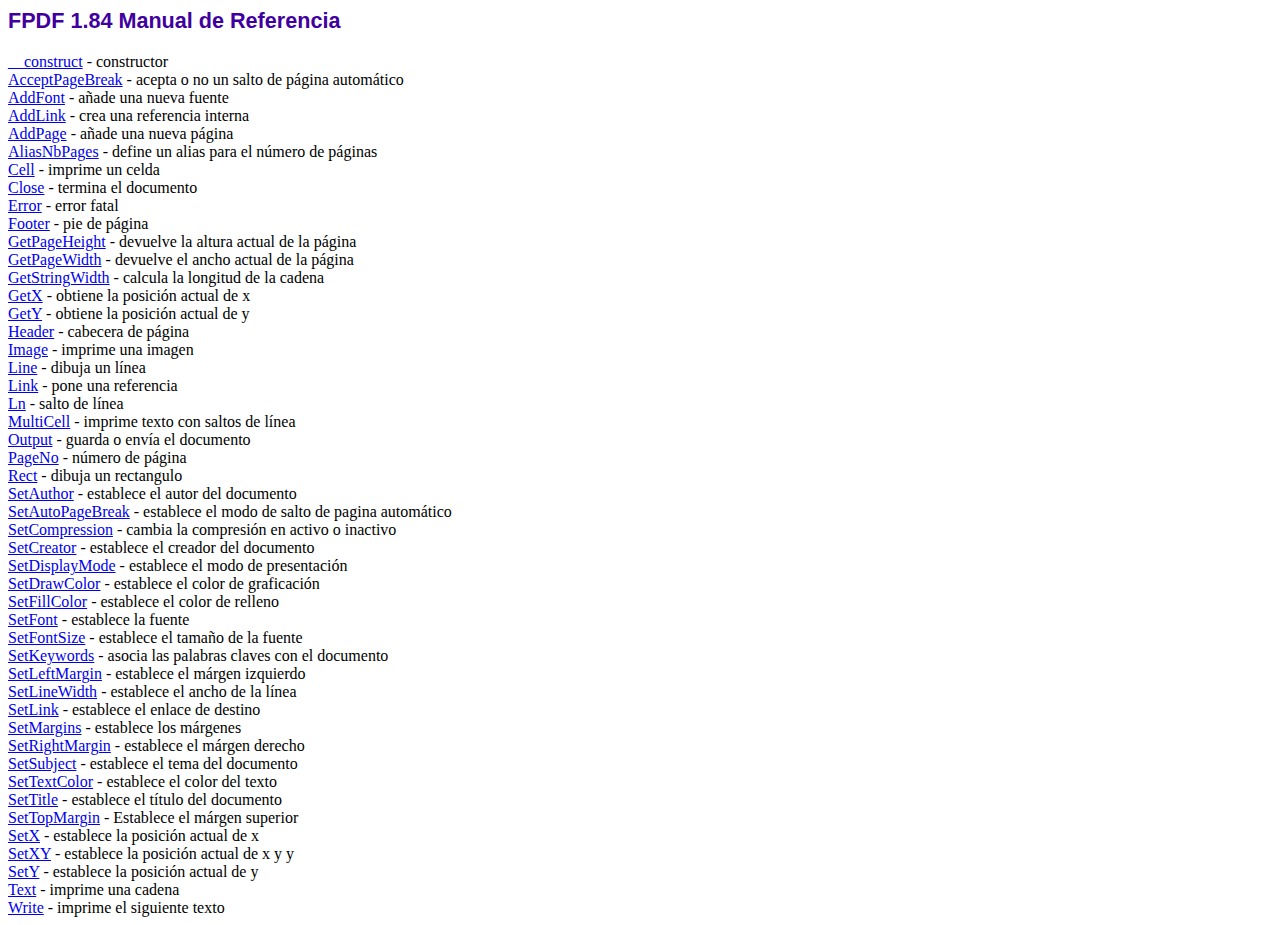
<file: fpdf/doc/index.htm>
<!DOCTYPE html PUBLIC "-//W3C//DTD HTML 4.01 Transitional//EN">
<html>
<head>
<meta http-equiv="Content-Type" content="text/html; charset=ISO-8859-1">
<title>FPDF 1.84 Manual de Referencia</title>
<link type="text/css" rel="stylesheet" href="../fpdf.css">
</head>
<body>
<h1>FPDF 1.84 Manual de Referencia</h1>
<a href="__construct.htm">__construct</a> - constructor<br>
<a href="acceptpagebreak.htm">AcceptPageBreak</a> - acepta o no un salto de p�gina autom�tico<br>
<a href="addfont.htm">AddFont</a> - a�ade una nueva fuente<br>
<a href="addlink.htm">AddLink</a> - crea una referencia interna<br>
<a href="addpage.htm">AddPage</a> - a�ade una nueva p�gina<br>
<a href="aliasnbpages.htm">AliasNbPages</a> - define un alias para el n�mero de p�ginas<br>
<a href="cell.htm">Cell</a> - imprime un celda<br>
<a href="close.htm">Close</a> - termina el documento<br>
<a href="error.htm">Error</a> - error fatal<br>
<a href="footer.htm">Footer</a> - pie de p�gina<br>
<a href="getpageheight.htm">GetPageHeight</a> - devuelve la altura actual de la p�gina<br>
<a href="getpagewidth.htm">GetPageWidth</a> - devuelve el ancho actual de la p�gina<br>
<a href="getstringwidth.htm">GetStringWidth</a> - calcula la longitud de la cadena<br>
<a href="getx.htm">GetX</a> - obtiene la posici�n actual de x<br>
<a href="gety.htm">GetY</a> - obtiene la posici�n actual de y<br>
<a href="header.htm">Header</a> - cabecera de p�gina<br>
<a href="image.htm">Image</a> - imprime una imagen<br>
<a href="line.htm">Line</a> - dibuja un l�nea<br>
<a href="link.htm">Link</a> - pone una referencia<br>
<a href="ln.htm">Ln</a> - salto de l�nea<br>
<a href="multicell.htm">MultiCell</a> - imprime texto con saltos de l�nea<br>
<a href="output.htm">Output</a> - guarda o env�a el documento<br>
<a href="pageno.htm">PageNo</a> - n�mero de p�gina<br>
<a href="rect.htm">Rect</a> - dibuja un rectangulo<br>
<a href="setauthor.htm">SetAuthor</a> - establece el autor del documento<br>
<a href="setautopagebreak.htm">SetAutoPageBreak</a> - establece el modo de salto de pagina autom�tico<br>
<a href="setcompression.htm">SetCompression</a> - cambia la compresi�n en activo o inactivo<br>
<a href="setcreator.htm">SetCreator</a> - establece el creador del documento<br>
<a href="setdisplaymode.htm">SetDisplayMode</a> - establece el modo de presentaci�n<br>
<a href="setdrawcolor.htm">SetDrawColor</a> - establece el color de graficaci�n<br>
<a href="setfillcolor.htm">SetFillColor</a> - establece el color de relleno<br>
<a href="setfont.htm">SetFont</a> - establece la fuente<br>
<a href="setfontsize.htm">SetFontSize</a> - establece el tama�o de la fuente<br>
<a href="setkeywords.htm">SetKeywords</a> - asocia las palabras claves con el documento<br>
<a href="setleftmargin.htm">SetLeftMargin</a> - establece el m�rgen izquierdo<br>
<a href="setlinewidth.htm">SetLineWidth</a> - establece el ancho de la l�nea<br>
<a href="setlink.htm">SetLink</a> - establece el enlace de destino<br>
<a href="setmargins.htm">SetMargins</a> - establece los m�rgenes<br>
<a href="setrightmargin.htm">SetRightMargin</a> - establece el m�rgen derecho<br>
<a href="setsubject.htm">SetSubject</a> - establece el tema del documento<br>
<a href="settextcolor.htm">SetTextColor</a> - establece el color del texto<br>
<a href="settitle.htm">SetTitle</a> - establece el t�tulo del documento<br>
<a href="settopmargin.htm">SetTopMargin</a> - Establece el m�rgen superior<br>
<a href="setx.htm">SetX</a> - establece la posici�n actual de x<br>
<a href="setxy.htm">SetXY</a> - establece la posici�n actual de x y y<br>
<a href="sety.htm">SetY</a> - establece la posici�n actual de y<br>
<a href="text.htm">Text</a> - imprime una cadena<br>
<a href="write.htm">Write</a> - imprime el siguiente texto<br>
</body>
</html>
</file>
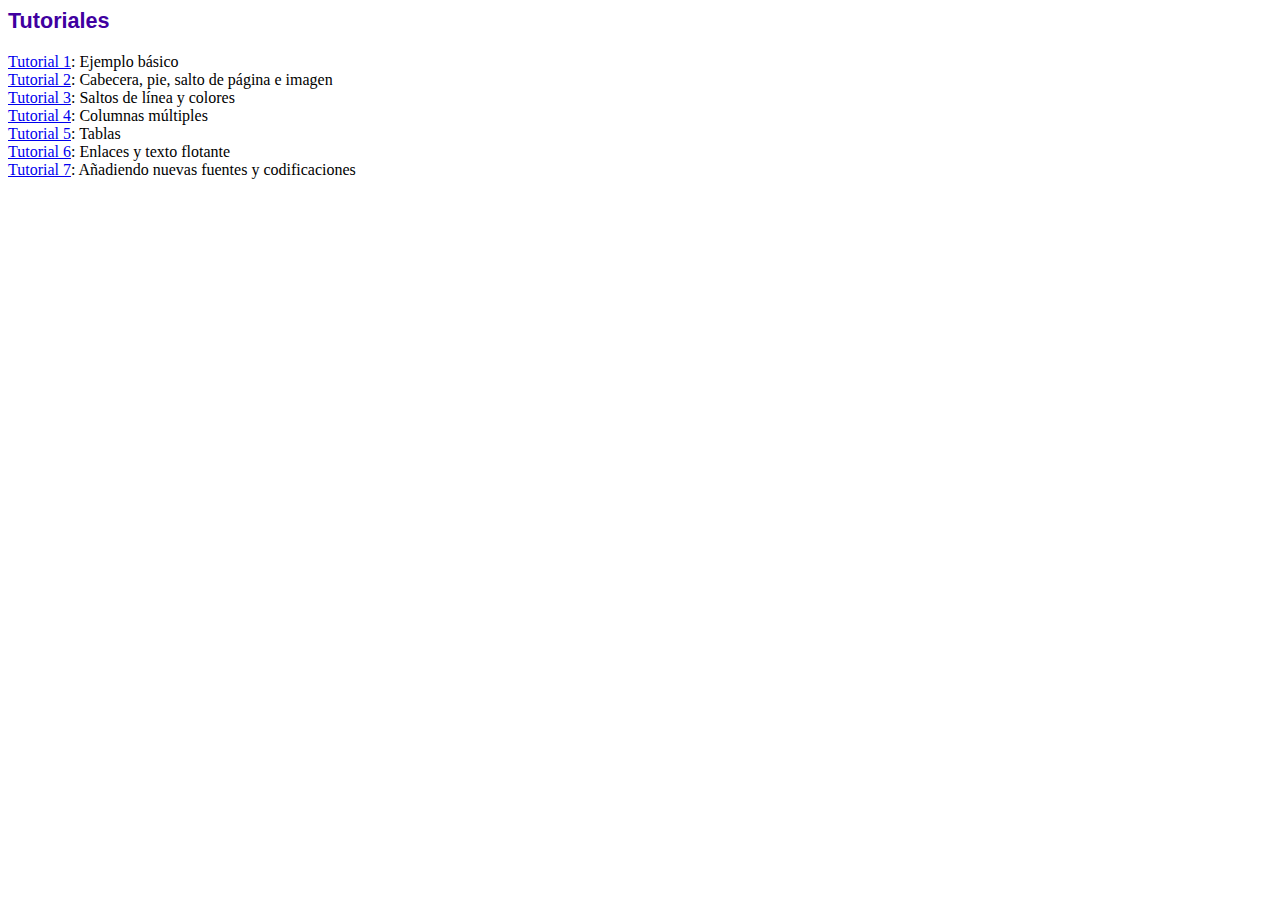
<file: fpdf/tutorial/index.htm>
<!DOCTYPE html PUBLIC "-//W3C//DTD HTML 4.01 Transitional//EN">
<html>
<head>
<meta http-equiv="Content-Type" content="text/html; charset=ISO-8859-1">
<title>Tutoriales</title>
<link type="text/css" rel="stylesheet" href="../fpdf.css">
</head>
<body>
<h1>Tutoriales</h1>
<ul style="list-style-type:none; margin-left:0; padding-left:0">
<li><a href="tuto1.htm">Tutorial 1</a>: Ejemplo b�sico</li>
<li><a href="tuto2.htm">Tutorial 2</a>: Cabecera, pie, salto de p�gina e imagen</li>
<li><a href="tuto3.htm">Tutorial 3</a>: Saltos de l�nea y colores</li>
<li><a href="tuto4.htm">Tutorial 4</a>: Columnas m�ltiples</li>
<li><a href="tuto5.htm">Tutorial 5</a>: Tablas</li>
<li><a href="tuto6.htm">Tutorial 6</a>: Enlaces y texto flotante</li>
<li><a href="tuto7.htm">Tutorial 7</a>: A�adiendo nuevas fuentes y codificaciones</li>
</ul>
</body>
</html>
</file>
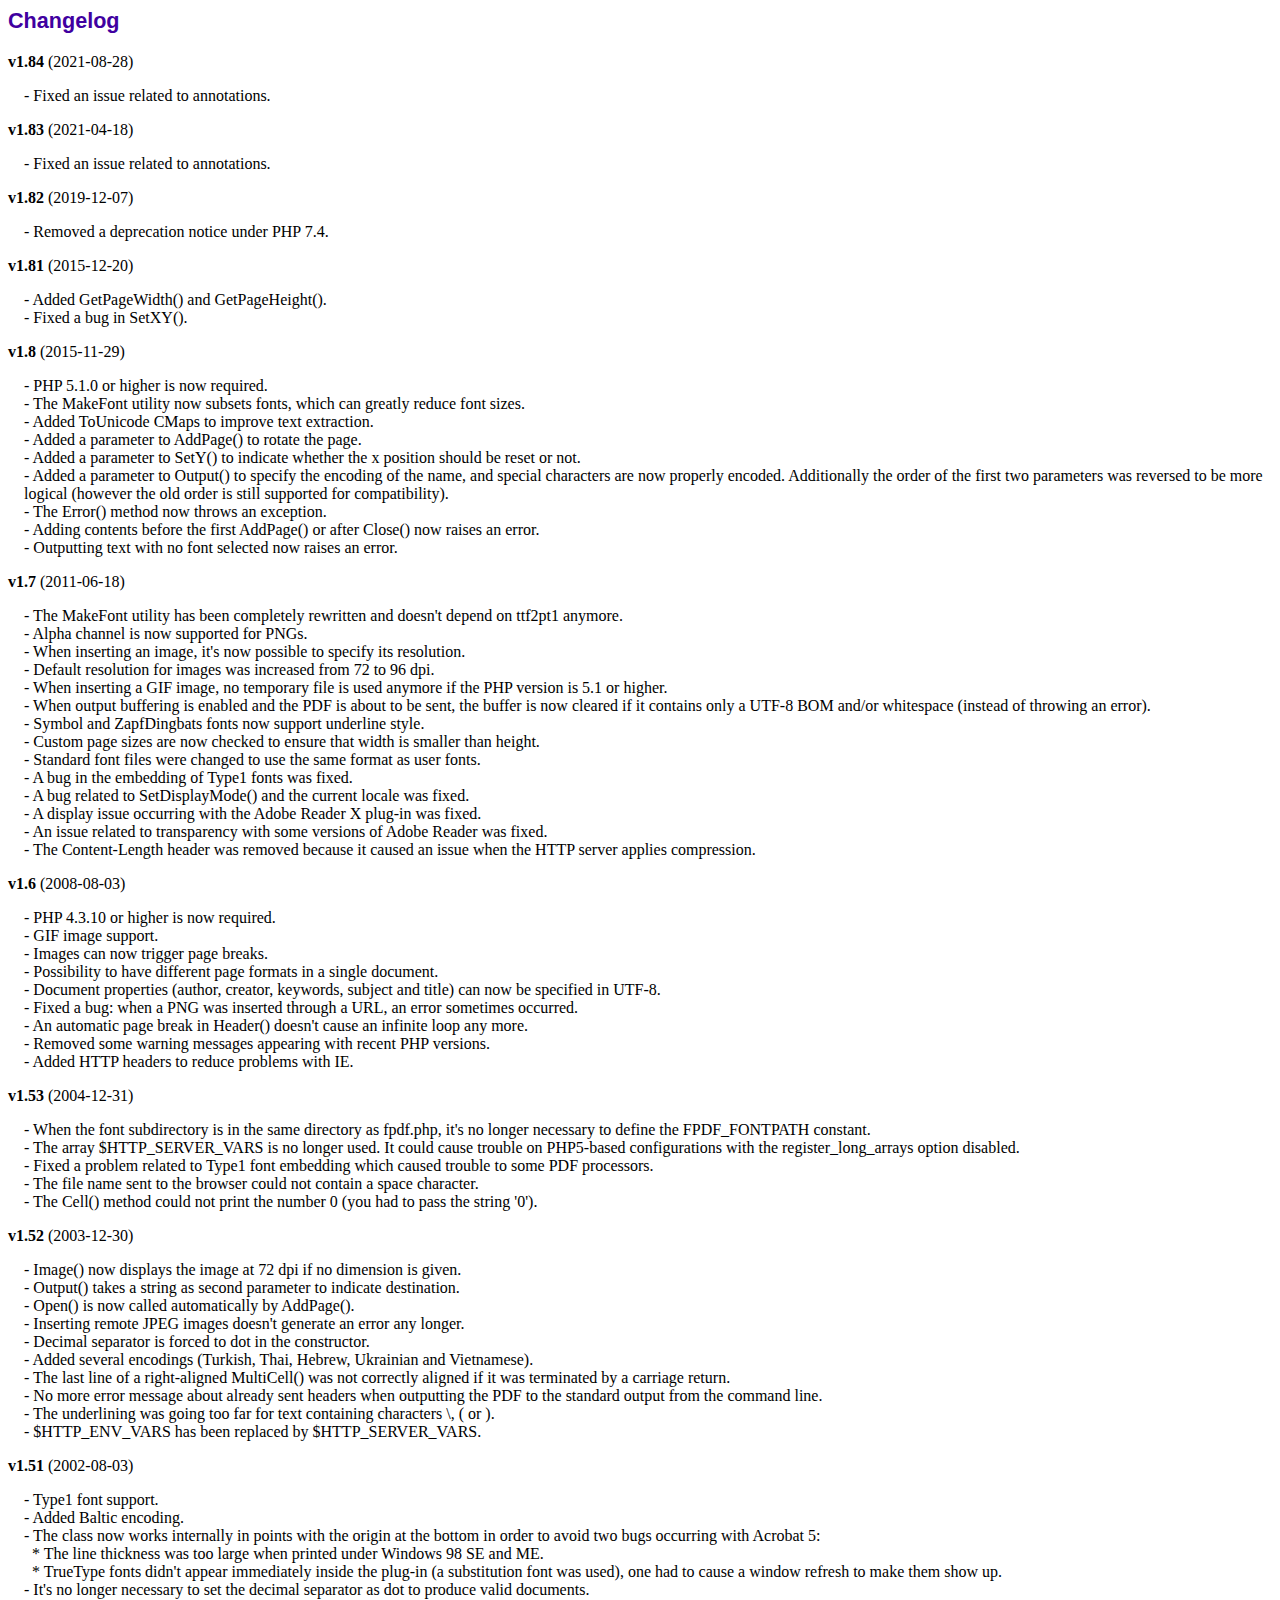
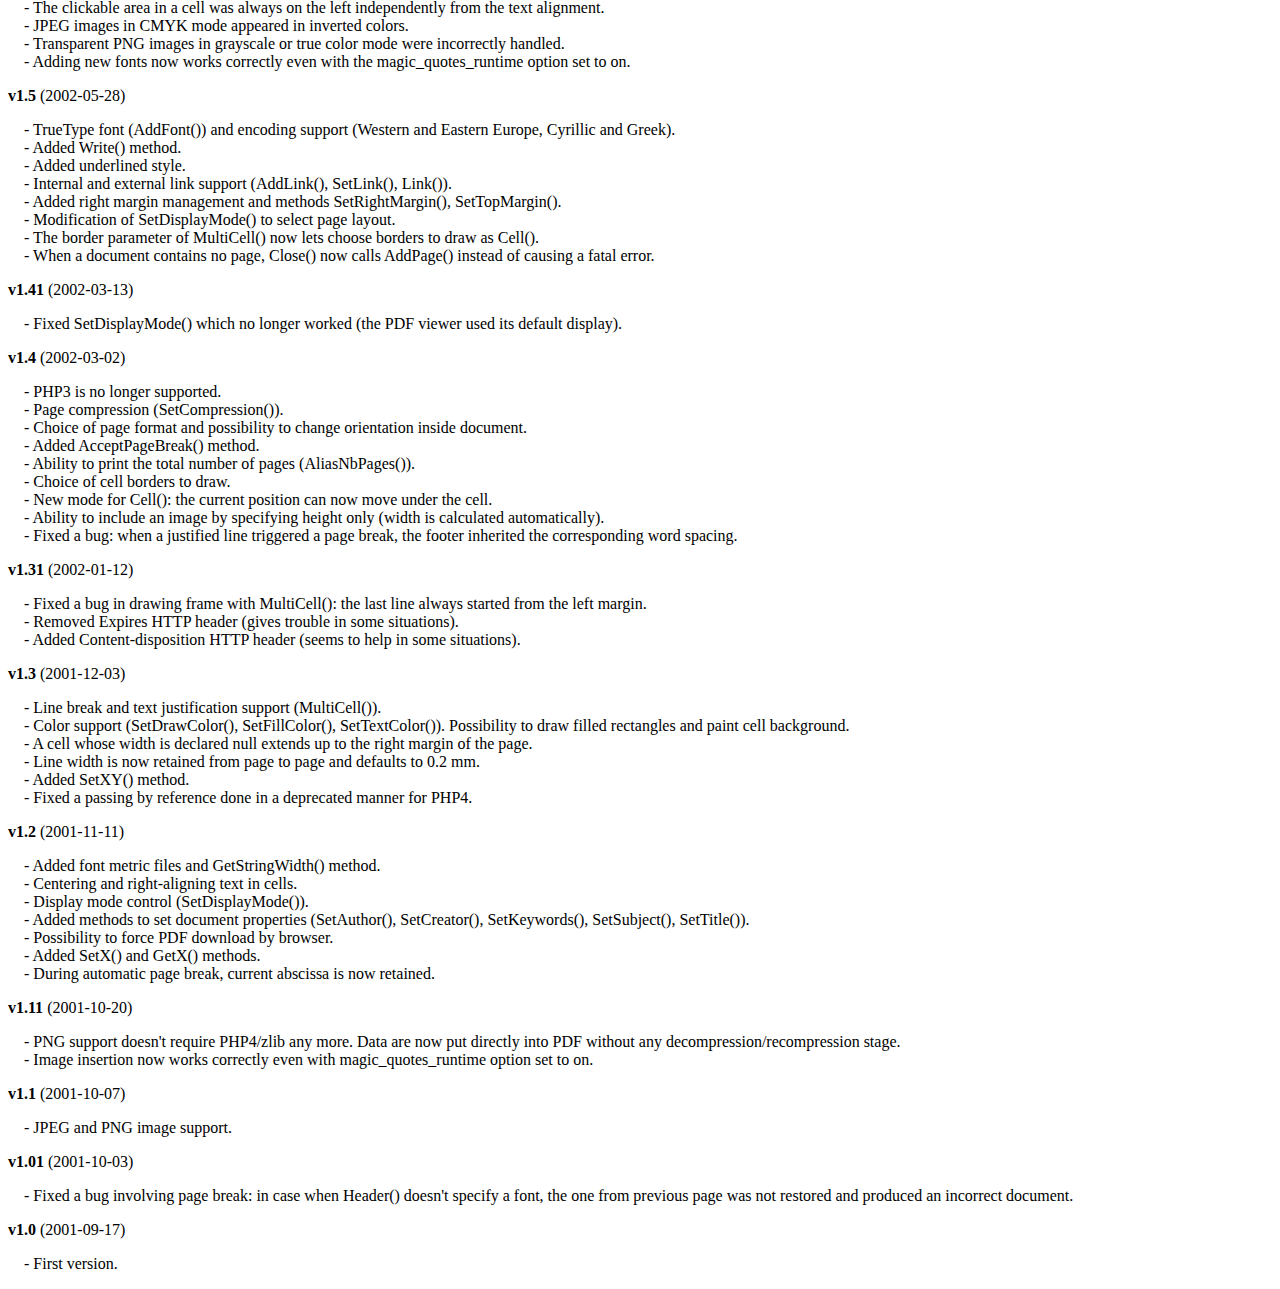
<file: fpdf/changelog.htm>
<!DOCTYPE html PUBLIC "-//W3C//DTD HTML 4.01 Transitional//EN">
<html>
<head>
<meta http-equiv="Content-Type" content="text/html; charset=ISO-8859-1">
<title>Changelog</title>
<link type="text/css" rel="stylesheet" href="fpdf.css">
<style type="text/css">
dd {margin:1em 0 1em 1em}
</style>
</head>
<body>
<h1>Changelog</h1>
<dl>
<dt><strong>v1.84</strong> (2021-08-28)</dt>
<dd>
- Fixed an issue related to annotations.<br>
</dd>
<dt><strong>v1.83</strong> (2021-04-18)</dt>
<dd>
- Fixed an issue related to annotations.<br>
</dd>
<dt><strong>v1.82</strong> (2019-12-07)</dt>
<dd>
- Removed a deprecation notice under PHP 7.4.<br>
</dd>
<dt><strong>v1.81</strong> (2015-12-20)</dt>
<dd>
- Added GetPageWidth() and GetPageHeight().<br>
- Fixed a bug in SetXY().<br>
</dd>
<dt><strong>v1.8</strong> (2015-11-29)</dt>
<dd>
- PHP 5.1.0 or higher is now required.<br>
- The MakeFont utility now subsets fonts, which can greatly reduce font sizes.<br>
- Added ToUnicode CMaps to improve text extraction.<br>
- Added a parameter to AddPage() to rotate the page.<br>
- Added a parameter to SetY() to indicate whether the x position should be reset or not.<br>
- Added a parameter to Output() to specify the encoding of the name, and special characters are now properly encoded. Additionally the order of the first two parameters was reversed to be more logical (however the old order is still supported for compatibility).<br>
- The Error() method now throws an exception.<br>
- Adding contents before the first AddPage() or after Close() now raises an error.<br>
- Outputting text with no font selected now raises an error.<br>
</dd>
<dt><strong>v1.7</strong> (2011-06-18)</dt>
<dd>
- The MakeFont utility has been completely rewritten and doesn't depend on ttf2pt1 anymore.<br>
- Alpha channel is now supported for PNGs.<br>
- When inserting an image, it's now possible to specify its resolution.<br>
- Default resolution for images was increased from 72 to 96 dpi.<br>
- When inserting a GIF image, no temporary file is used anymore if the PHP version is 5.1 or higher.<br>
- When output buffering is enabled and the PDF is about to be sent, the buffer is now cleared if it contains only a UTF-8 BOM and/or whitespace (instead of throwing an error).<br>
- Symbol and ZapfDingbats fonts now support underline style.<br>
- Custom page sizes are now checked to ensure that width is smaller than height.<br>
- Standard font files were changed to use the same format as user fonts.<br>
- A bug in the embedding of Type1 fonts was fixed.<br>
- A bug related to SetDisplayMode() and the current locale was fixed.<br>
- A display issue occurring with the Adobe Reader X plug-in was fixed.<br>
- An issue related to transparency with some versions of Adobe Reader was fixed.<br>
- The Content-Length header was removed because it caused an issue when the HTTP server applies compression.<br>
</dd>
<dt><strong>v1.6</strong> (2008-08-03)</dt>
<dd>
- PHP 4.3.10 or higher is now required.<br>
- GIF image support.<br>
- Images can now trigger page breaks.<br>
- Possibility to have different page formats in a single document.<br>
- Document properties (author, creator, keywords, subject and title) can now be specified in UTF-8.<br>
- Fixed a bug: when a PNG was inserted through a URL, an error sometimes occurred.<br>
- An automatic page break in Header() doesn't cause an infinite loop any more.<br>
- Removed some warning messages appearing with recent PHP versions.<br>
- Added HTTP headers to reduce problems with IE.<br>
</dd>
<dt><strong>v1.53</strong> (2004-12-31)</dt>
<dd>
- When the font subdirectory is in the same directory as fpdf.php, it's no longer necessary to define the FPDF_FONTPATH constant.<br>
- The array $HTTP_SERVER_VARS is no longer used. It could cause trouble on PHP5-based configurations with the register_long_arrays option disabled.<br>
- Fixed a problem related to Type1 font embedding which caused trouble to some PDF processors.<br>
- The file name sent to the browser could not contain a space character.<br>
- The Cell() method could not print the number 0 (you had to pass the string '0').<br>
</dd>
<dt><strong>v1.52</strong> (2003-12-30)</dt>
<dd>
- Image() now displays the image at 72 dpi if no dimension is given.<br>
- Output() takes a string as second parameter to indicate destination.<br>
- Open() is now called automatically by AddPage().<br>
- Inserting remote JPEG images doesn't generate an error any longer.<br>
- Decimal separator is forced to dot in the constructor.<br>
- Added several encodings (Turkish, Thai, Hebrew, Ukrainian and Vietnamese).<br>
- The last line of a right-aligned MultiCell() was not correctly aligned if it was terminated by a carriage return.<br>
- No more error message about already sent headers when outputting the PDF to the standard output from the command line.<br>
- The underlining was going too far for text containing characters \, ( or ).<br>
- $HTTP_ENV_VARS has been replaced by $HTTP_SERVER_VARS.<br>
</dd>
<dt><strong>v1.51</strong> (2002-08-03)</dt>
<dd>
- Type1 font support.<br>
- Added Baltic encoding.<br>
- The class now works internally in points with the origin at the bottom in order to avoid two bugs occurring with Acrobat 5:<br>&nbsp;&nbsp;* The line thickness was too large when printed under Windows 98 SE and ME.<br>&nbsp;&nbsp;* TrueType fonts didn't appear immediately inside the plug-in (a substitution font was used), one had to cause a window refresh to make them show up.<br>
- It's no longer necessary to set the decimal separator as dot to produce valid documents.<br>
- The clickable area in a cell was always on the left independently from the text alignment.<br>
- JPEG images in CMYK mode appeared in inverted colors.<br>
- Transparent PNG images in grayscale or true color mode were incorrectly handled.<br>
- Adding new fonts now works correctly even with the magic_quotes_runtime option set to on.<br>
</dd>
<dt><strong>v1.5</strong> (2002-05-28)</dt>
<dd>
- TrueType font (AddFont()) and encoding support (Western and Eastern Europe, Cyrillic and Greek).<br>
- Added Write() method.<br>
- Added underlined style.<br>
- Internal and external link support (AddLink(), SetLink(), Link()).<br>
- Added right margin management and methods SetRightMargin(), SetTopMargin().<br>
- Modification of SetDisplayMode() to select page layout.<br>
- The border parameter of MultiCell() now lets choose borders to draw as Cell().<br>
- When a document contains no page, Close() now calls AddPage() instead of causing a fatal error.<br>
</dd>
<dt><strong>v1.41</strong> (2002-03-13)</dt>
<dd>
- Fixed SetDisplayMode() which no longer worked (the PDF viewer used its default display).<br>
</dd>
<dt><strong>v1.4</strong> (2002-03-02)</dt>
<dd>
- PHP3 is no longer supported.<br>
- Page compression (SetCompression()).<br>
- Choice of page format and possibility to change orientation inside document.<br>
- Added AcceptPageBreak() method.<br>
- Ability to print the total number of pages (AliasNbPages()).<br>
- Choice of cell borders to draw.<br>
- New mode for Cell(): the current position can now move under the cell.<br>
- Ability to include an image by specifying height only (width is calculated automatically).<br>
- Fixed a bug: when a justified line triggered a page break, the footer inherited the corresponding word spacing.<br>
</dd>
<dt><strong>v1.31</strong> (2002-01-12)</dt>
<dd>
- Fixed a bug in drawing frame with MultiCell(): the last line always started from the left margin.<br>
- Removed Expires HTTP header (gives trouble in some situations).<br>
- Added Content-disposition HTTP header (seems to help in some situations).<br>
</dd>
<dt><strong>v1.3</strong> (2001-12-03)</dt>
<dd>
- Line break and text justification support (MultiCell()).<br>
- Color support (SetDrawColor(), SetFillColor(), SetTextColor()). Possibility to draw filled rectangles and paint cell background.<br>
- A cell whose width is declared null extends up to the right margin of the page.<br>
- Line width is now retained from page to page and defaults to 0.2 mm.<br>
- Added SetXY() method.<br>
- Fixed a passing by reference done in a deprecated manner for PHP4.<br>
</dd>
<dt><strong>v1.2</strong> (2001-11-11)</dt>
<dd>
- Added font metric files and GetStringWidth() method.<br>
- Centering and right-aligning text in cells.<br>
- Display mode control (SetDisplayMode()).<br>
- Added methods to set document properties (SetAuthor(), SetCreator(), SetKeywords(), SetSubject(), SetTitle()).<br>
- Possibility to force PDF download by browser.<br>
- Added SetX() and GetX() methods.<br>
- During automatic page break, current abscissa is now retained.<br>
</dd>
<dt><strong>v1.11</strong> (2001-10-20)</dt>
<dd>
- PNG support doesn't require PHP4/zlib any more. Data are now put directly into PDF without any decompression/recompression stage.<br>
- Image insertion now works correctly even with magic_quotes_runtime option set to on.<br>
</dd>
<dt><strong>v1.1</strong> (2001-10-07)</dt>
<dd>
- JPEG and PNG image support.<br>
</dd>
<dt><strong>v1.01</strong> (2001-10-03)</dt>
<dd>
- Fixed a bug involving page break: in case when Header() doesn't specify a font, the one from previous page was not restored and produced an incorrect document.<br>
</dd>
<dt><strong>v1.0</strong> (2001-09-17)</dt>
<dd>
- First version.<br>
</dd>
</dl>
</body>
</html>
</file>
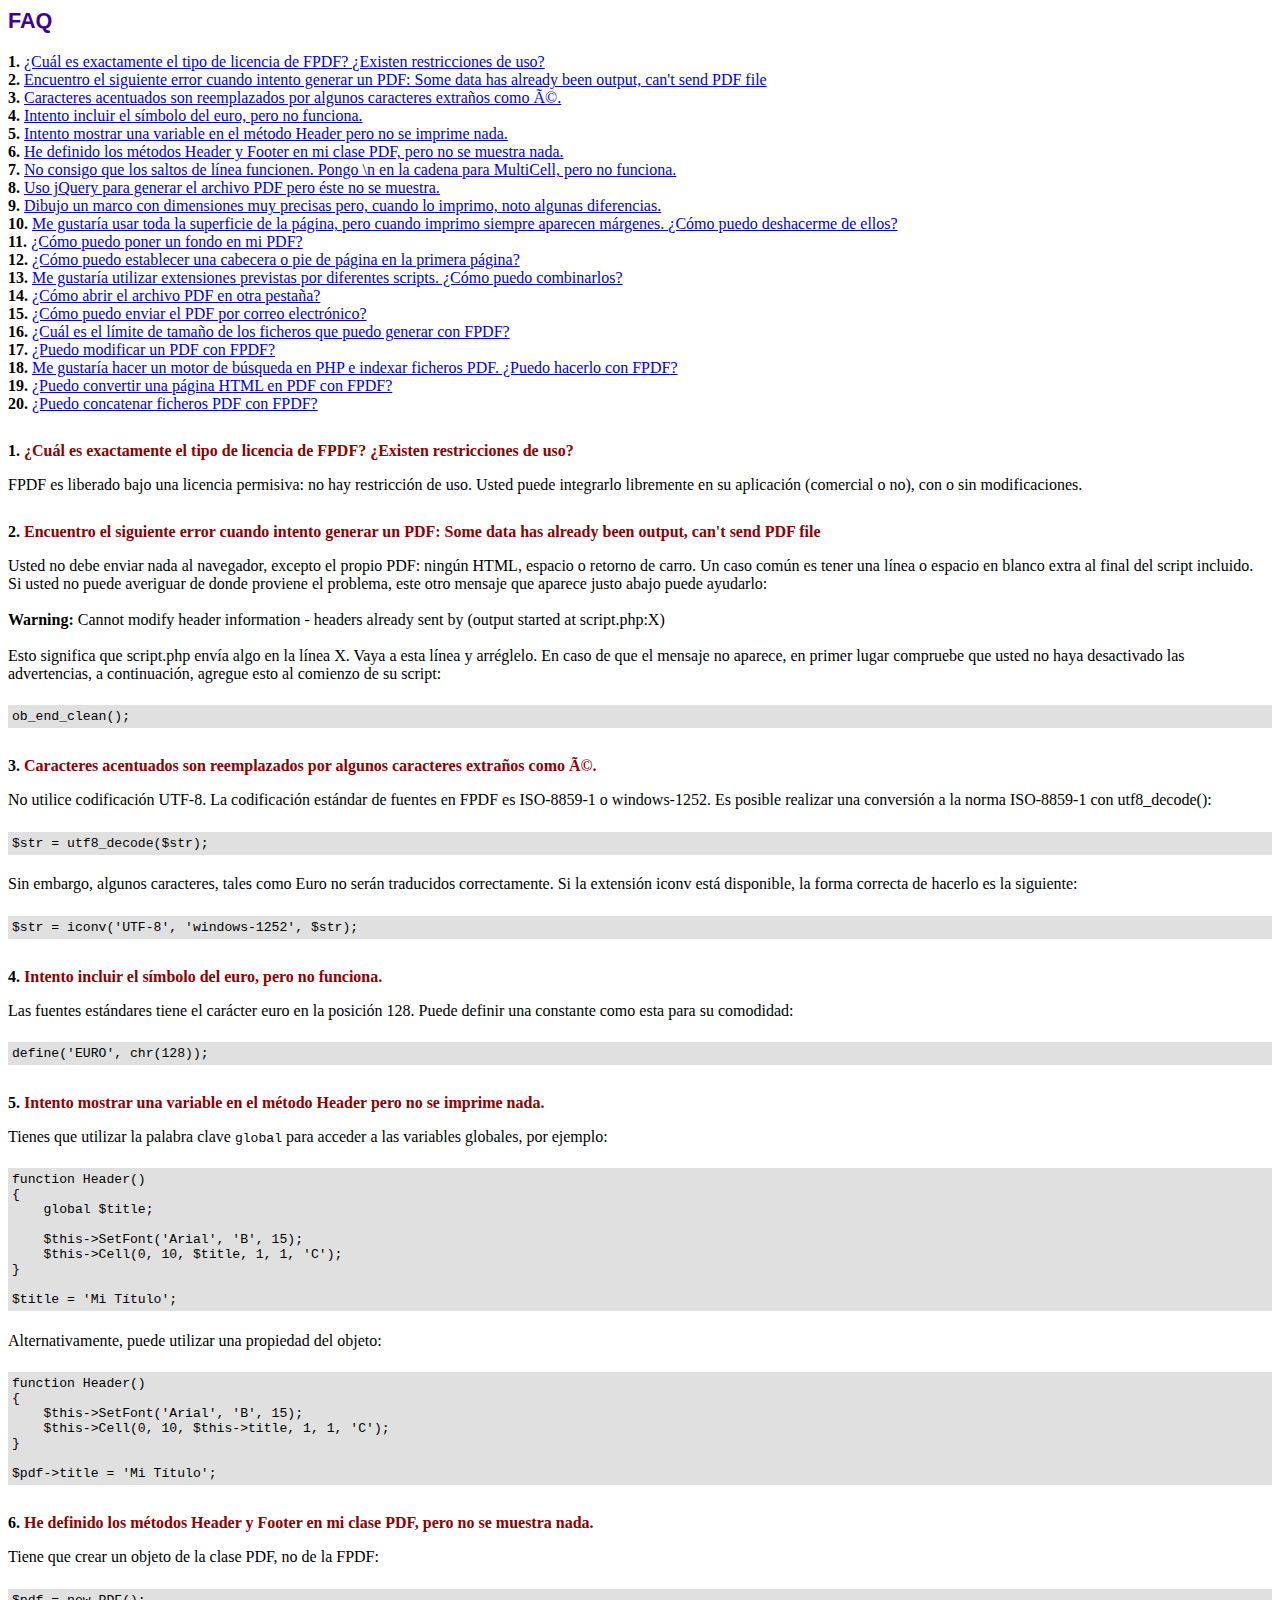
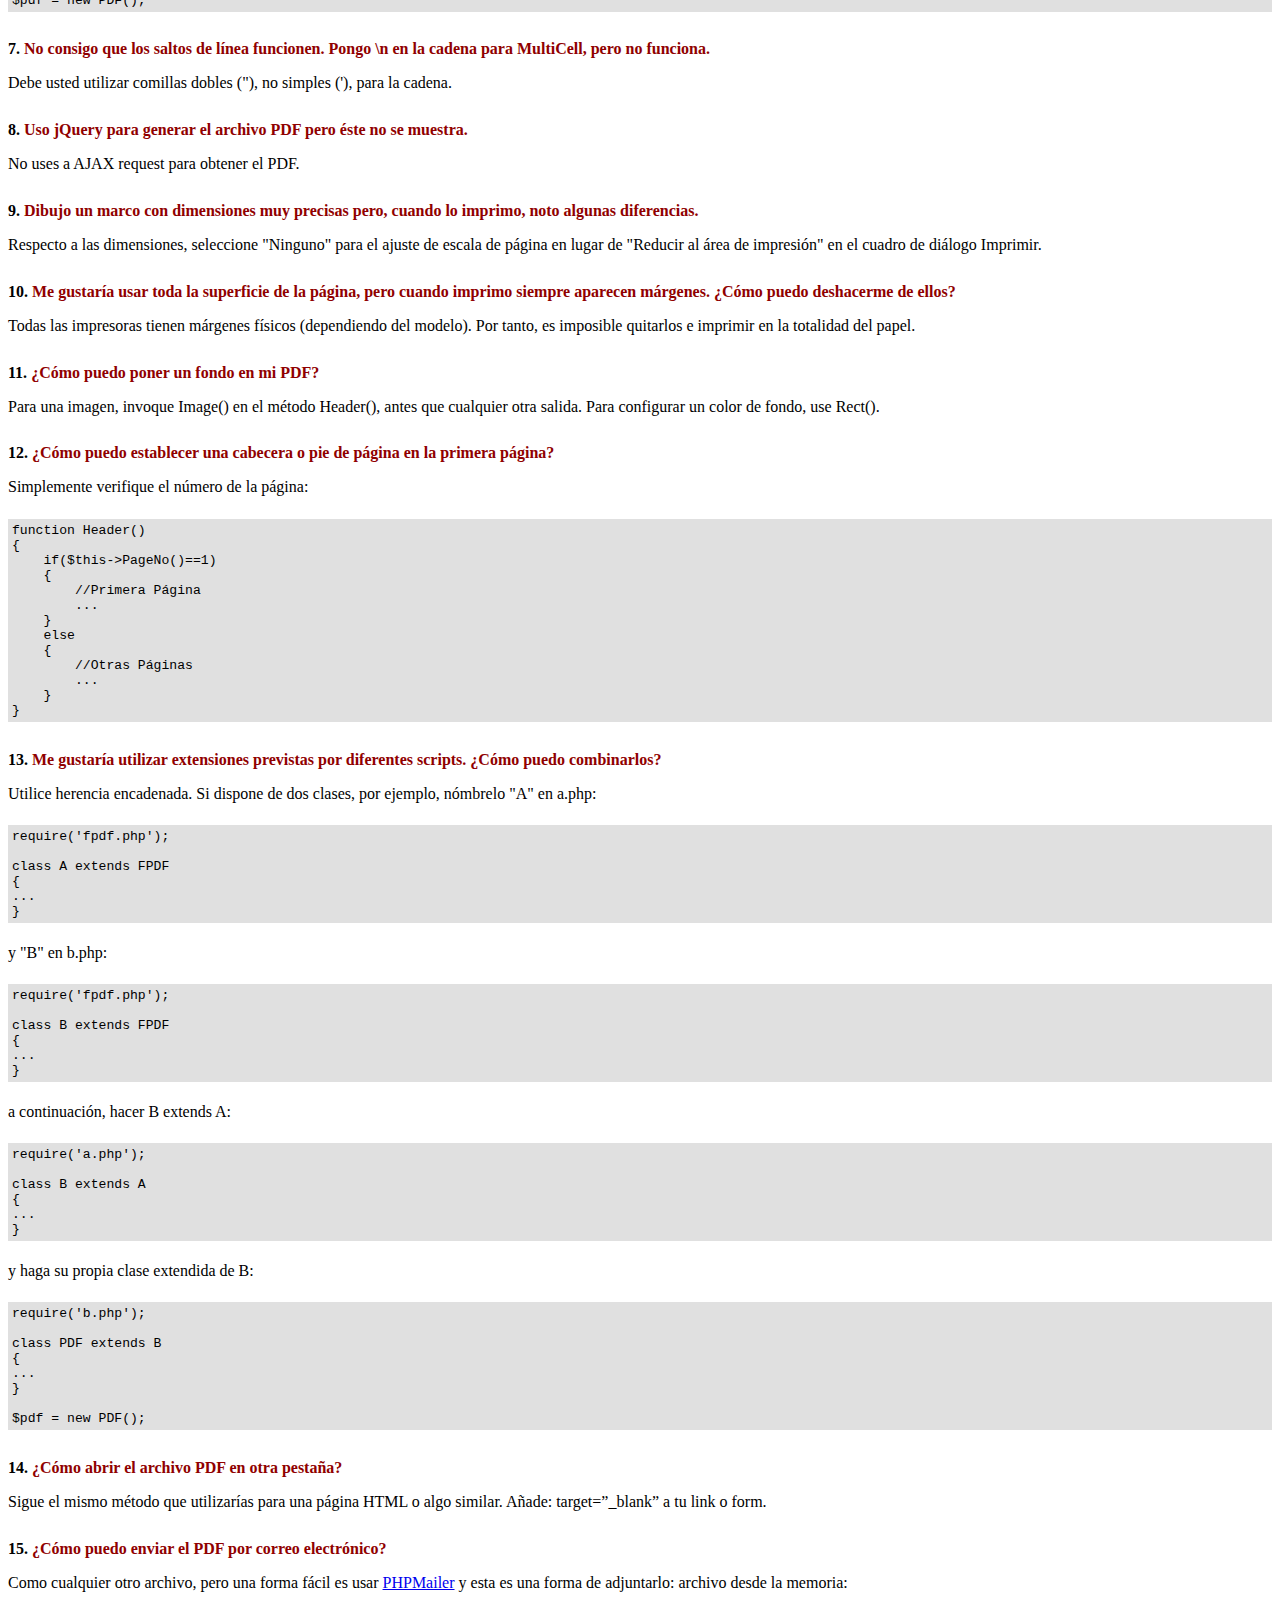
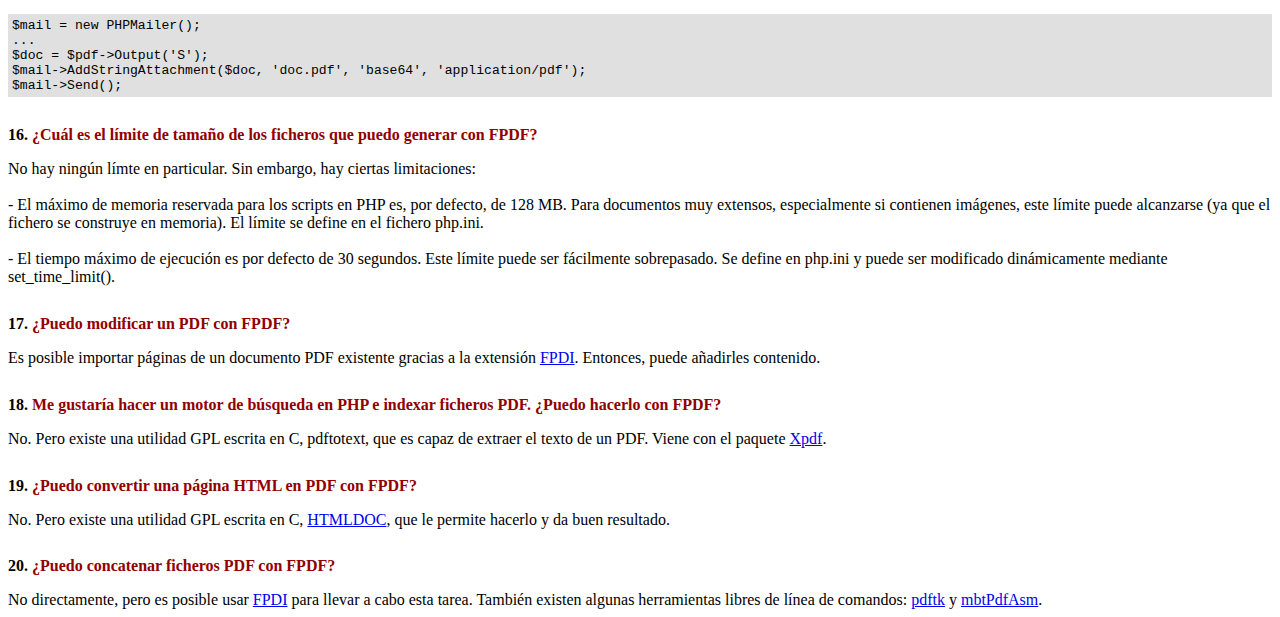
<file: fpdf/FAQ.htm>
<!DOCTYPE html PUBLIC "-//W3C//DTD HTML 4.01 Transitional//EN">
<html>
<head>
<meta http-equiv="Content-Type" content="text/html; charset=ISO-8859-1">
<title>FAQ</title>
<link type="text/css" rel="stylesheet" href="fpdf.css">
<style type="text/css">
ul {list-style-type:none; margin:0; padding:0}
ul#answers li {margin-top:1.8em}
.question {font-weight:bold; color:#900000}
</style>
</head>
<body>
<h1>FAQ</h1>
<ul>
<li><b>1.</b> <a href='#q1'>�Cu�l es exactamente el tipo de licencia de FPDF? �Existen restricciones de uso?</a></li>
<li><b>2.</b> <a href='#q2'>Encuentro el siguiente error cuando intento generar un PDF: Some data has already been output, can't send PDF file</a></li>
<li><b>3.</b> <a href='#q3'>Caracteres acentuados son reemplazados por algunos caracteres extra�os como é.</a></li>
<li><b>4.</b> <a href='#q4'>Intento incluir el s�mbolo del euro, pero no funciona.</a></li>
<li><b>5.</b> <a href='#q5'>Intento mostrar una variable en el m�todo Header pero no se imprime nada.</a></li>
<li><b>6.</b> <a href='#q6'>He definido los m�todos Header y Footer en mi clase PDF, pero no se muestra nada.</a></li>
<li><b>7.</b> <a href='#q7'>No consigo que los saltos de l�nea funcionen. Pongo \n en la cadena para MultiCell, pero no funciona.</a></li>
<li><b>8.</b> <a href='#q8'>Uso jQuery para generar el archivo PDF pero �ste no se muestra.</a></li>
<li><b>9.</b> <a href='#q9'>Dibujo un marco con dimensiones muy precisas pero, cuando lo imprimo, noto algunas diferencias.</a></li>
<li><b>10.</b> <a href='#q10'>Me gustar�a usar toda la superficie de la p�gina, pero cuando imprimo siempre aparecen m�rgenes. �C�mo puedo deshacerme de ellos?</a></li>
<li><b>11.</b> <a href='#q11'>�C�mo puedo poner un fondo en mi PDF?</a></li>
<li><b>12.</b> <a href='#q12'>�C�mo puedo establecer una cabecera o pie de p�gina en la primera p�gina?</a></li>
<li><b>13.</b> <a href='#q13'>Me gustar�a utilizar extensiones previstas por diferentes scripts. �C�mo puedo combinarlos?</a></li>
<li><b>14.</b> <a href='#q14'>�C�mo abrir el archivo PDF en otra pesta�a?</a></li>
<li><b>15.</b> <a href='#q15'>�C�mo puedo enviar el PDF por correo electr�nico?</a></li>
<li><b>16.</b> <a href='#q16'>�Cu�l es el l�mite de tama�o de los ficheros que puedo generar con FPDF?</a></li>
<li><b>17.</b> <a href='#q17'>�Puedo modificar un PDF con FPDF?</a></li>
<li><b>18.</b> <a href='#q18'>Me gustar�a hacer un motor de b�squeda en PHP e indexar ficheros PDF. �Puedo hacerlo con FPDF?</a></li>
<li><b>19.</b> <a href='#q19'>�Puedo convertir una p�gina HTML en PDF con FPDF?</a></li>
<li><b>20.</b> <a href='#q20'>�Puedo concatenar ficheros PDF con FPDF?</a></li>
</ul>

<ul id='answers'>
<li id='q1'>
<p><b>1.</b> <span class='question'>�Cu�l es exactamente el tipo de licencia de FPDF? �Existen restricciones de uso?</span></p>
FPDF es liberado bajo una licencia permisiva: no hay restricci�n de uso. Usted puede integrarlo
libremente en su aplicaci�n (comercial o no), con o sin modificaciones.
</li>

<li id='q2'>
<p><b>2.</b> <span class='question'>Encuentro el siguiente error cuando intento generar un PDF: Some data has already been output, can't send PDF file</span></p>
Usted no debe enviar nada al navegador, excepto el propio PDF: ning�n HTML, espacio o retorno de carro. Un caso com�n
es tener una l�nea o espacio en blanco extra al final del script incluido.<br>
Si usted no puede averiguar de donde proviene el problema, este otro mensaje que aparece justo abajo puede ayudarlo:<br>
<br>
<b>Warning:</b> Cannot modify header information - headers already sent by (output started at script.php:X)<br>
<br>
Esto significa que script.php env�a algo en la l�nea X. Vaya a esta l�nea y arr�glelo.
En caso de que el mensaje no aparece, en primer lugar compruebe que usted no haya desactivado las advertencias, a continuaci�n, agregue esto
al comienzo de su script:
<div class="doc-source">
<pre><code>ob_end_clean();</code></pre>
</div>
</li>

<li id='q3'>
<p><b>3.</b> <span class='question'>Caracteres acentuados son reemplazados por algunos caracteres extra�os como é.</span></p>
No utilice codificaci�n UTF-8. La codificaci�n est�ndar de fuentes en FPDF es ISO-8859-1 o windows-1252.
Es posible realizar una conversi�n a la norma ISO-8859-1 con utf8_decode():
<div class="doc-source">
<pre><code>$str = utf8_decode($str);</code></pre>
</div>
Sin embargo, algunos caracteres, tales como Euro no ser�n traducidos correctamente. Si la extensi�n iconv est� disponible, la
forma correcta de hacerlo es la siguiente:
<div class="doc-source">
<pre><code>$str = iconv('UTF-8', 'windows-1252', $str);</code></pre>
</div>
</li>

<li id='q4'>
<p><b>4.</b> <span class='question'>Intento incluir el s�mbolo del euro, pero no funciona.</span></p>
Las fuentes est�ndares tiene el car�cter euro en la posici�n 128. Puede definir una constante
como esta para su comodidad:
<div class="doc-source">
<pre><code>define('EURO', chr(128));</code></pre>
</div>
</li>

<li id='q5'>
<p><b>5.</b> <span class='question'>Intento mostrar una variable en el m�todo Header pero no se imprime nada.</span></p>
Tienes que utilizar la palabra clave <code>global</code> para acceder a las variables globales, por ejemplo:
<div class="doc-source">
<pre><code>function Header()
{
    global $title;

    $this-&gt;SetFont('Arial', 'B', 15);
    $this-&gt;Cell(0, 10, $title, 1, 1, 'C');
}

$title = 'Mi T�tulo';</code></pre>
</div>
Alternativamente, puede utilizar una propiedad del objeto:
<div class="doc-source">
<pre><code>function Header()
{
    $this-&gt;SetFont('Arial', 'B', 15);
    $this-&gt;Cell(0, 10, $this-&gt;title, 1, 1, 'C');
}

$pdf-&gt;title = 'Mi T�tulo';</code></pre>
</div>
</li>

<li id='q6'>
<p><b>6.</b> <span class='question'>He definido los m�todos Header y Footer en mi clase PDF, pero no se muestra nada.</span></p>
Tiene que crear un objeto de la clase PDF, no de la FPDF:
<div class="doc-source">
<pre><code>$pdf = new PDF();</code></pre>
</div>
</li>

<li id='q7'>
<p><b>7.</b> <span class='question'>No consigo que los saltos de l�nea funcionen. Pongo \n en la cadena para MultiCell, pero no funciona.</span></p>
Debe usted utilizar comillas dobles ("), no simples ('), para la cadena.
</li>

<li id='q8'>
<p><b>8.</b> <span class='question'>Uso jQuery para generar el archivo PDF pero �ste no se muestra.</span></p>
No uses a AJAX request para obtener el PDF.
</li>

<li id='q9'>
<p><b>9.</b> <span class='question'>Dibujo un marco con dimensiones muy precisas pero, cuando lo imprimo, noto algunas diferencias.</span></p>
Respecto a las dimensiones, seleccione "Ninguno" para el ajuste de escala de p�gina en lugar de "Reducir al �rea de impresi�n" en el cuadro de di�logo Imprimir.
</li>

<li id='q10'>
<p><b>10.</b> <span class='question'>Me gustar�a usar toda la superficie de la p�gina, pero cuando imprimo siempre aparecen m�rgenes. �C�mo puedo deshacerme de ellos?</span></p>
Todas las impresoras tienen m�rgenes f�sicos (dependiendo del modelo). Por tanto, es imposible quitarlos
e imprimir en la totalidad del papel.
</li>

<li id='q11'>
<p><b>11.</b> <span class='question'>�C�mo puedo poner un fondo en mi PDF?</span></p>
Para una imagen, invoque Image() en el m�todo Header(), antes que cualquier otra salida. Para configurar un color de fondo, use Rect().
</li>

<li id='q12'>
<p><b>12.</b> <span class='question'>�C�mo puedo establecer una cabecera o pie de p�gina en la primera p�gina?</span></p>
Simplemente verifique el n�mero de la p�gina:
<div class="doc-source">
<pre><code>function Header()
{
    if($this-&gt;PageNo()==1)
    {
        //Primera P�gina
        ...
    }
    else
    {
        //Otras P�ginas
        ...
    }
}</code></pre>
</div>
</li>

<li id='q13'>
<p><b>13.</b> <span class='question'>Me gustar�a utilizar extensiones previstas por diferentes scripts. �C�mo puedo combinarlos?</span></p>
Utilice herencia encadenada. Si dispone de dos clases, por ejemplo, n�mbrelo "A" en a.php:
<div class="doc-source">
<pre><code>require('fpdf.php');

class A extends FPDF
{
...
}</code></pre>
</div>
y "B" en b.php:
<div class="doc-source">
<pre><code>require('fpdf.php');

class B extends FPDF
{
...
}</code></pre>
</div>
a continuaci�n, hacer B extends A:
<div class="doc-source">
<pre><code>require('a.php');

class B extends A
{
...
}</code></pre>
</div>
y haga su propia clase extendida de B:
<div class="doc-source">
<pre><code>require('b.php');

class PDF extends B
{
...
}

$pdf = new PDF();</code></pre>
</div>
</li>

<li id='q14'>
<p><b>14.</b> <span class='question'>�C�mo abrir el archivo PDF en otra pesta�a?</span></p>
Sigue el mismo m�todo que utilizar�as para una p�gina HTML o algo similar.
A�ade: target=�_blank� a tu link o form.
</li>

<li id='q15'>
<p><b>15.</b> <span class='question'>�C�mo puedo enviar el PDF por correo electr�nico?</span></p>
Como cualquier otro archivo, pero una forma f�cil es usar <a href="https://github.com/PHPMailer/PHPMailer" target="_blank">PHPMailer</a>
y esta es una forma de adjuntarlo: archivo desde la memoria:
<div class="doc-source">
<pre><code>$mail = new PHPMailer();
...
$doc = $pdf-&gt;Output('S');
$mail-&gt;AddStringAttachment($doc, 'doc.pdf', 'base64', 'application/pdf');
$mail-&gt;Send();</code></pre>
</div>
</li>

<li id='q16'>
<p><b>16.</b> <span class='question'>�Cu�l es el l�mite de tama�o de los ficheros que puedo generar con FPDF?</span></p>
No hay ning�n l�mte en particular. Sin embargo, hay ciertas limitaciones:
<br>
<br>
- El m�ximo de memoria reservada para los scripts en PHP es, por defecto, de 128 MB. Para documentos
muy extensos, especialmente si contienen im�genes, este l�mite puede alcanzarse (ya que el fichero
se construye en memoria). El l�mite se define en el fichero php.ini.
<br>
<br>
- El tiempo m�ximo de ejecuci�n es por defecto de 30 segundos. Este l�mite puede ser f�cilmente
sobrepasado. Se define en php.ini y puede ser modificado din�micamente mediante set_time_limit().
</li>

<li id='q17'>
<p><b>17.</b> <span class='question'>�Puedo modificar un PDF con FPDF?</span></p>
Es posible importar p�ginas de un documento PDF existente gracias a la extensi�n
<a href="https://www.setasign.com/products/fpdi/about/" target="_blank">FPDI</a>.
Entonces, puede a�adirles contenido.
</li>

<li id='q18'>
<p><b>18.</b> <span class='question'>Me gustar�a hacer un motor de b�squeda en PHP e indexar ficheros PDF. �Puedo hacerlo con FPDF?</span></p>
No. Pero existe una utilidad GPL escrita en C, pdftotext, que es capaz de extraer el texto de
un PDF. Viene con el paquete <a href="https://www.xpdfreader.com" target="_blank">Xpdf</a>.
</li>

<li id='q19'>
<p><b>19.</b> <span class='question'>�Puedo convertir una p�gina HTML en PDF con FPDF?</span></p>
No. Pero existe una utilidad GPL escrita en C, <a href="https://www.msweet.org/htmldoc/" target="_blank">HTMLDOC</a>,
que le permite hacerlo y da buen resultado.
</li>

<li id='q20'>
<p><b>20.</b> <span class='question'>�Puedo concatenar ficheros PDF con FPDF?</span></p>
No directamente, pero es posible usar <a href="https://www.setasign.com/products/fpdi/demos/concatenate-fake/" target="_blank">FPDI</a>
para llevar a cabo esta tarea. Tambi�n existen algunas herramientas libres de l�nea de comandos:
<a href="https://www.pdflabs.com/tools/pdftk-the-pdf-toolkit/" target="_blank">pdftk</a> y
<a href="http://thierry.schmit.free.fr/spip/spip.php?article15" target="_blank">mbtPdfAsm</a>.
</li>
</ul>
</body>
</html>
</file>
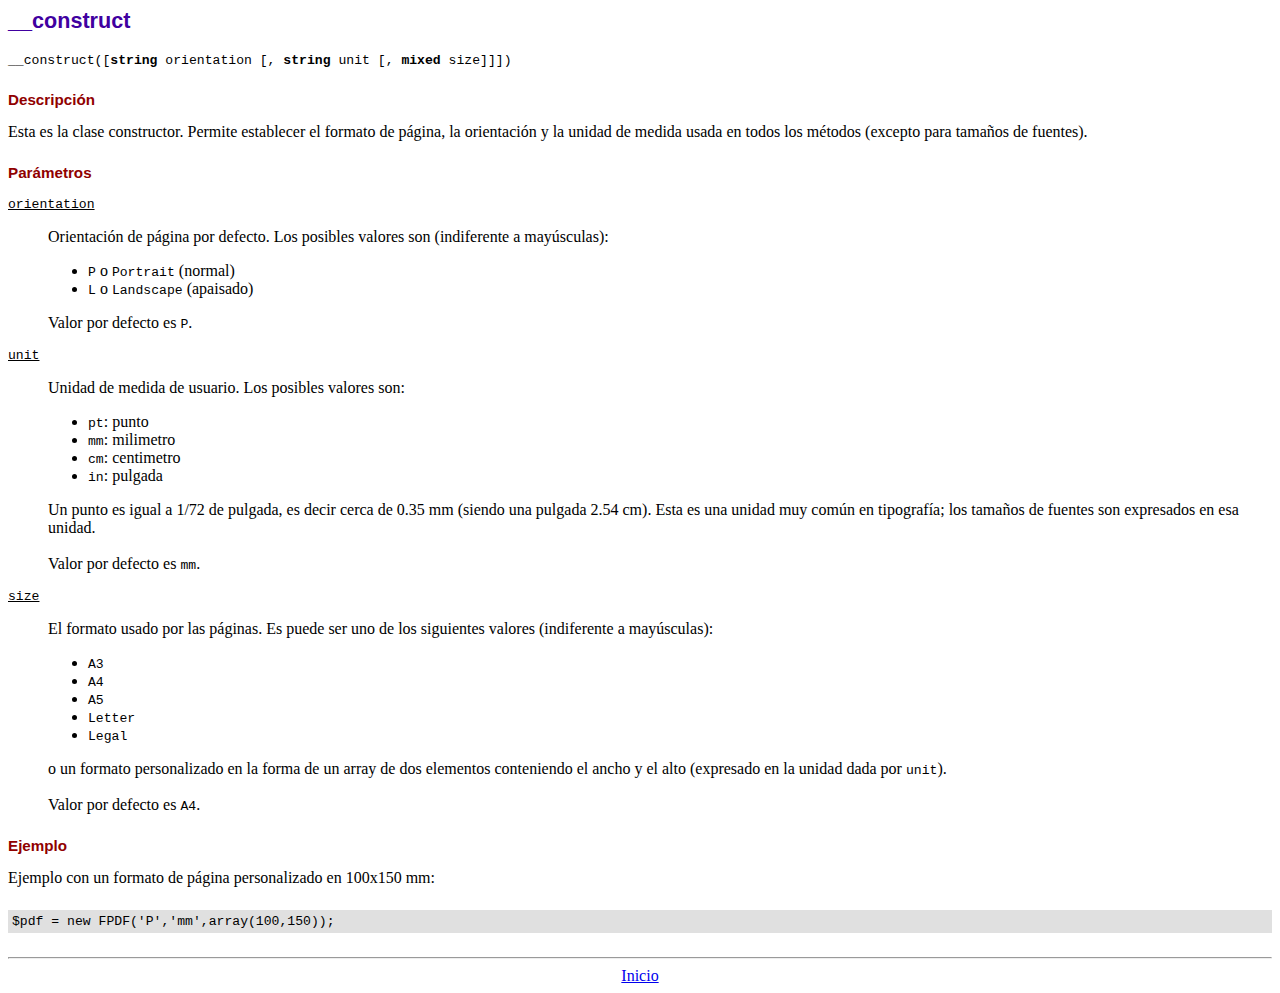
<file: fpdf/doc/__construct.htm>
<!DOCTYPE html PUBLIC "-//W3C//DTD HTML 4.01 Transitional//EN">
<html>
<head>
<meta http-equiv="Content-Type" content="text/html; charset=ISO-8859-1">
<title>__construct</title>
<link type="text/css" rel="stylesheet" href="../fpdf.css">
</head>
<body>
<h1>__construct</h1>
<code>__construct([<b>string</b> orientation [, <b>string</b> unit [, <b>mixed</b> size]]])</code>
<h2>Descripci�n</h2>
Esta es la clase constructor. Permite establecer el formato de p�gina, la orientaci�n y la unidad de medida usada en todos los m�todos (excepto para tama�os de fuentes).
<h2>Par�metros</h2>
<dl class="param">
<dt><code>orientation</code></dt>
<dd>
Orientaci�n de p�gina por defecto. Los posibles valores son (indiferente a may�sculas):
<ul>
<li><code>P</code> o <code>Portrait</code> (normal)
<li><code>L</code> o <code>Landscape</code> (apaisado)
</ul>
Valor por defecto es <code>P</code>.
</dd>
<dt><code>unit</code></dt>
<dd>
Unidad de medida de usuario. Los posibles valores son:
<ul>
<li><code>pt</code>: punto
<li><code>mm</code>: milimetro
<li><code>cm</code>: centimetro
<li><code>in</code>: pulgada
</ul>
Un punto es igual a 1/72 de pulgada, es decir cerca de 0.35 mm (siendo una pulgada 2.54 cm). Esta es una unidad muy com�n en tipograf�a; los tama�os de fuentes son expresados en esa unidad.
<br>
<br>
Valor por defecto es <code>mm</code>.
</dd>
<dt><code>size</code></dt>
<dd>
El formato usado por las p�ginas. Es puede ser uno de los siguientes valores (indiferente a may�sculas):
<ul>
<li><code>A3</code>
<li><code>A4</code>
<li><code>A5</code>
<li><code>Letter</code>
<li><code>Legal</code>
</ul>
o un formato personalizado en la forma de un array de dos elementos conteniendo el ancho y el alto (expresado en la unidad dada por <code>unit</code>).
<br>
<br>
Valor por defecto es <code>A4</code>.
</dd>
</dl>
<h2>Ejemplo</h2>
Ejemplo con un formato de p�gina personalizado en 100x150 mm:
<div class="doc-source">
<pre><code>$pdf = new FPDF('P','mm',array(100,150));</code></pre>
</div>
<hr style="margin-top:1.5em">
<div style="text-align:center"><a href="index.htm">Inicio</a></div>
</body>
</html>
</file>
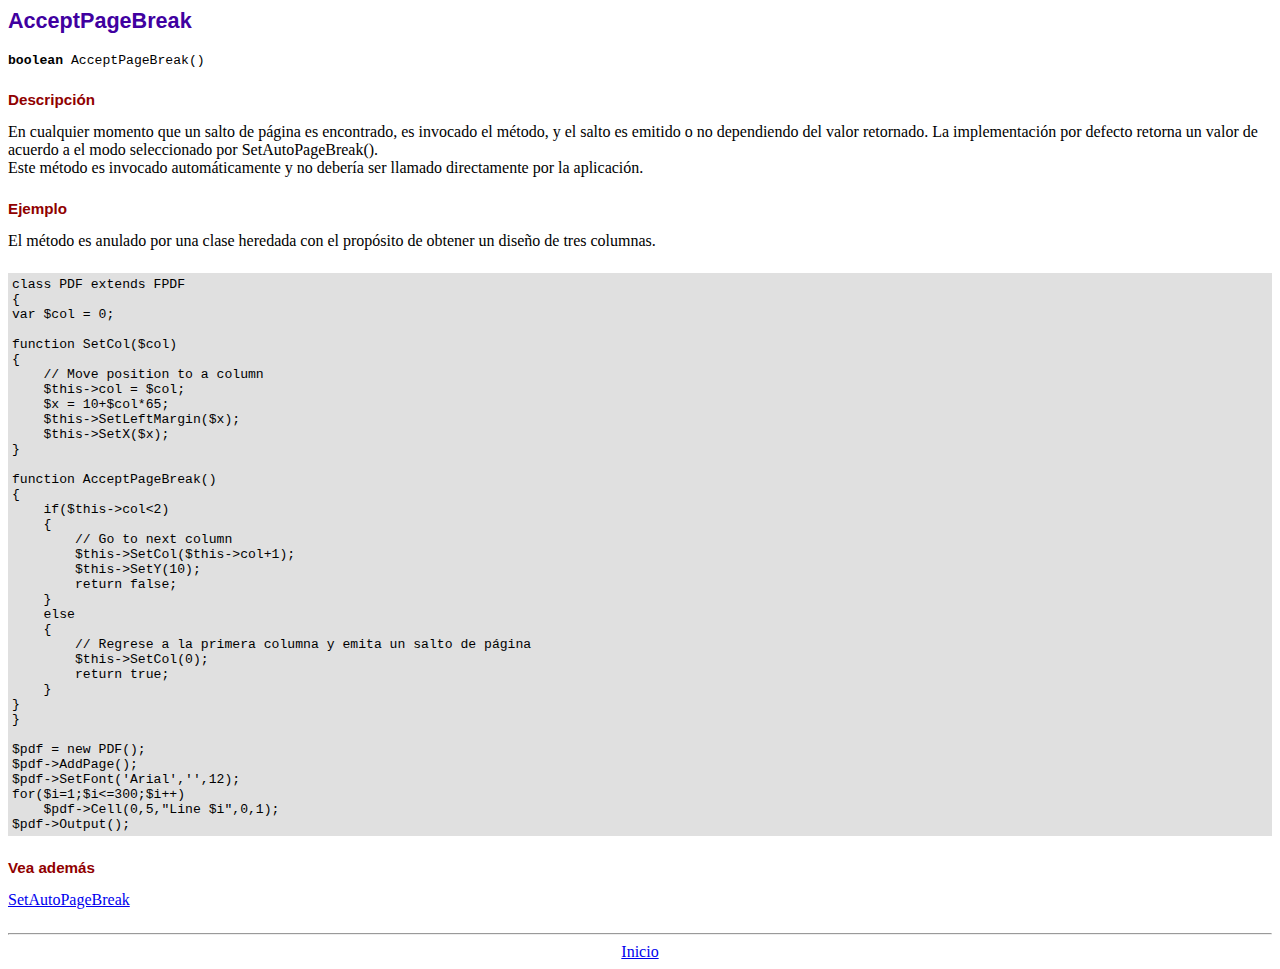
<file: fpdf/doc/acceptpagebreak.htm>
<!DOCTYPE html PUBLIC "-//W3C//DTD HTML 4.01 Transitional//EN">
<html>
<head>
<meta http-equiv="Content-Type" content="text/html; charset=ISO-8859-1">
<title>AcceptPageBreak</title>
<link type="text/css" rel="stylesheet" href="../fpdf.css">
</head>
<body>
<h1>AcceptPageBreak</h1>
<code><b>boolean</b> AcceptPageBreak()</code>
<h2>Descripci�n</h2>
En cualquier momento que un salto de p�gina es encontrado, es invocado el m�todo, y el salto es emitido o no dependiendo
del valor retornado. La implementaci�n por defecto retorna un valor de acuerdo a el modo seleccionado por SetAutoPageBreak().
<br>
Este m�todo es invocado autom�ticamente y no deber�a ser llamado directamente por la aplicaci�n.
<h2>Ejemplo</h2>
El m�todo es anulado por una clase heredada con el prop�sito de obtener un dise�o de tres columnas.
<div class="doc-source">
<pre><code>class PDF extends FPDF
{
var $col = 0;

function SetCol($col)
{
    // Move position to a column
    $this-&gt;col = $col;
    $x = 10+$col*65;
    $this-&gt;SetLeftMargin($x);
    $this-&gt;SetX($x);
}

function AcceptPageBreak()
{
    if($this-&gt;col&lt;2)
    {
        // Go to next column
        $this-&gt;SetCol($this-&gt;col+1);
        $this-&gt;SetY(10);
        return false;
    }
    else
    {
        // Regrese a la primera columna y emita un salto de p�gina
        $this-&gt;SetCol(0);
        return true;
    }
}
}

$pdf = new PDF();
$pdf-&gt;AddPage();
$pdf-&gt;SetFont('Arial','',12);
for($i=1;$i&lt;=300;$i++)
    $pdf-&gt;Cell(0,5,"Line $i",0,1);
$pdf-&gt;Output();</code></pre>
</div>
<h2>Vea adem�s</h2>
<a href="setautopagebreak.htm">SetAutoPageBreak</a>
<hr style="margin-top:1.5em">
<div style="text-align:center"><a href="index.htm">Inicio</a></div>
</body>
</html>
</file>
<file: fpdf/fpdf.css>
body {font-family:"Times New Roman",serif}
h1 {font:bold 135% Arial,sans-serif; color:#4000A0; margin-bottom:0.9em}
h2 {font:bold 95% Arial,sans-serif; color:#900000; margin-top:1.5em; margin-bottom:1em}
dl.param dt {text-decoration:underline}
dl.param dd {margin-top:1em; margin-bottom:1em}
dl.param ul {margin-top:1em; margin-bottom:1em}
tt, code, kbd {font-family:"Courier New",Courier,monospace; font-size:82%}
div.source {margin-top:1.4em; margin-bottom:1.3em}
div.source pre {display:table; border:1px solid #24246A; width:100%; margin:0em; font-family:inherit; font-size:100%}
div.source code {display:block; border:1px solid #C5C5EC; background-color:#F0F5FF; padding:6px; color:#000000}
div.doc-source {margin-top:1.4em; margin-bottom:1.3em}
div.doc-source pre {display:table; width:100%; margin:0em; font-family:inherit; font-size:100%}
div.doc-source code {display:block; background-color:#E0E0E0; padding:4px}
.kw {color:#000080; font-weight:bold}
.str {color:#CC0000}
.cmt {color:#008000}
p.demo {text-align:center; margin-top:-0.9em}
a.demo {text-decoration:none; font-weight:bold; color:#0000CC}
a.demo:link {text-decoration:none; font-weight:bold; color:#0000CC}
a.demo:hover {text-decoration:none; font-weight:bold; color:#0000FF}
a.demo:active {text-decoration:none; font-weight:bold; color:#0000FF}
</file>
